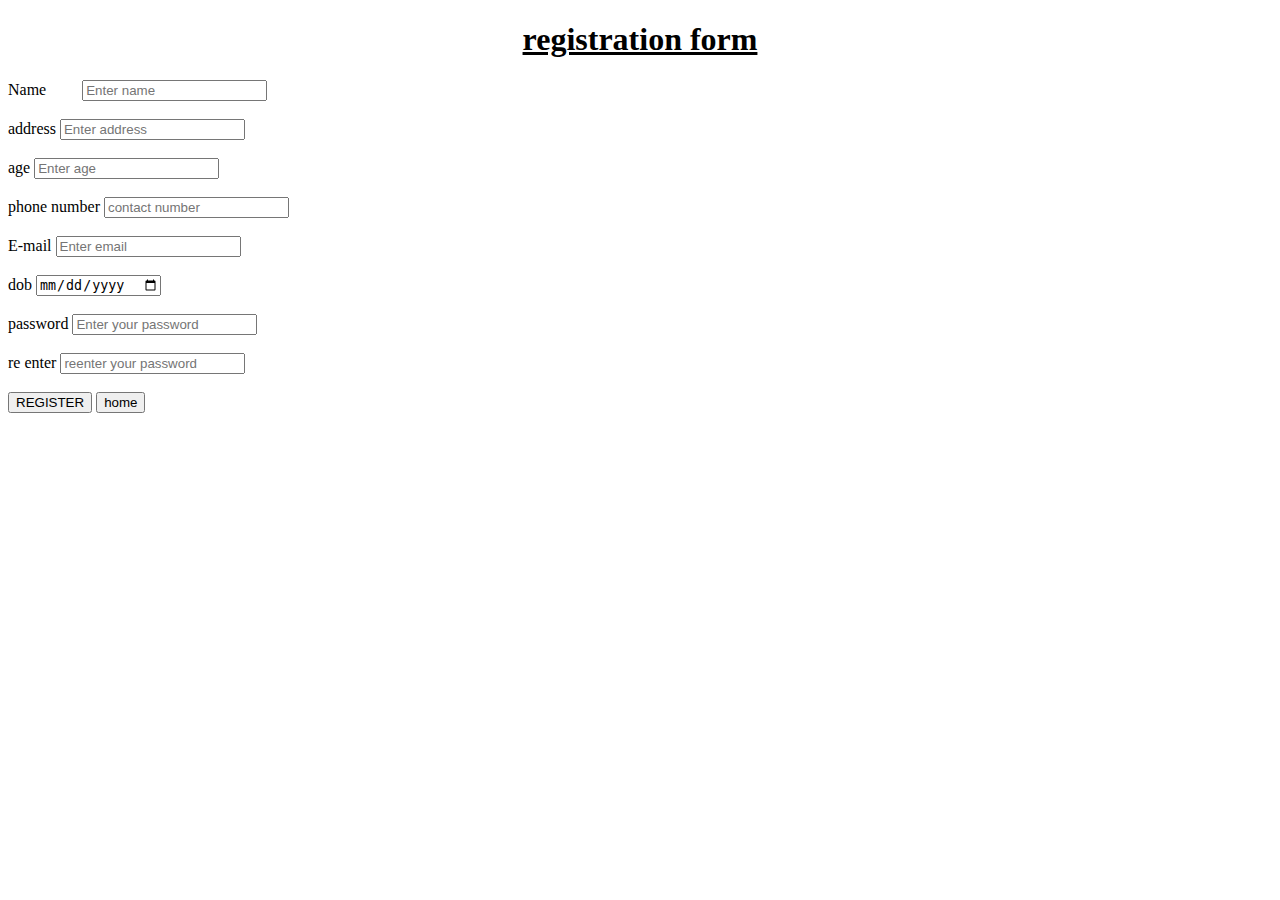
<file: form.html>
<!DOCTYPE html>
<html lang="en">
<head>
    <meta charset="UTF-8">
    <meta name="viewport" content="width=device-width, initial-scale=1.0">
    <title>Document</title>
</head>
<body>
    <center><h1><u>registration form</u></h1></center>
    Name &nbsp;&nbsp;&nbsp;&nbsp;&nbsp;&nbsp;&nbsp;&nbsp;<input type="text" placeholder="Enter name"><br><br>
    address <input type="textarea" placeholder="Enter address"><br><br>
    age <input type="number" placeholder="Enter age"><br><br>
    phone number <input type="number" placeholder="contact number"><br><br>
    E-mail <input type="email" placeholder="Enter email"><br><br>
    dob <input type="date" placeholder="date of birth"><br><br>
    password <input type="password" placeholder="Enter your password"><br><br>
    re enter <input type="password" placeholder="reenter your password"><br><br>
    <button>REGISTER</button>
    <a href="index.html"><button>home</button></a>
</body>
</html>
</file>
